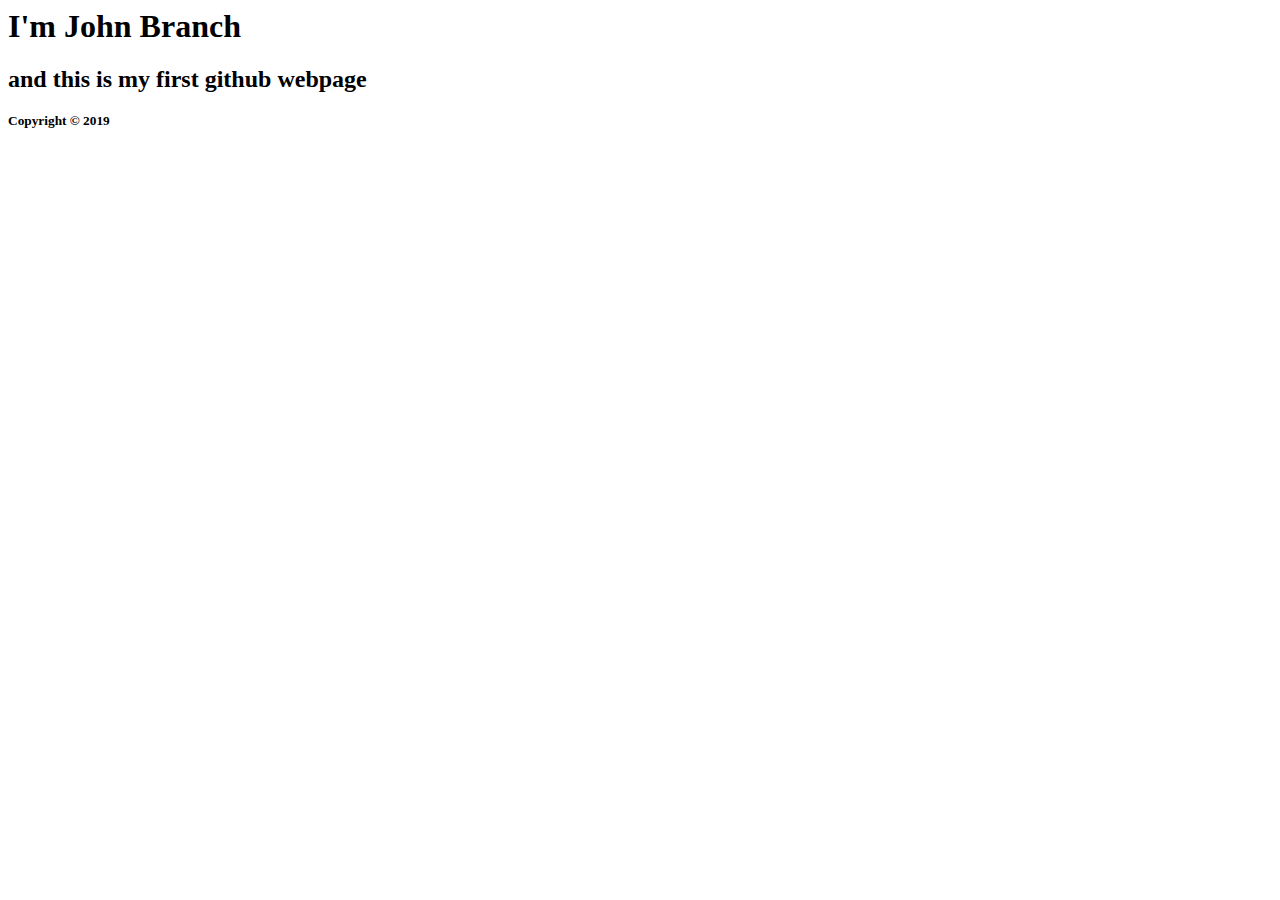
<file: index.html>
<body>
    
    <header>
        <h1>I'm John Branch</h1>
        <h2>and this is my first github webpage</h2>
    </header>

    <main>

    </main>

    <footer>
        <p><small><strong>Copyright &copy; 2019</strong></small></p>    
    </footer>

</body>
</file>
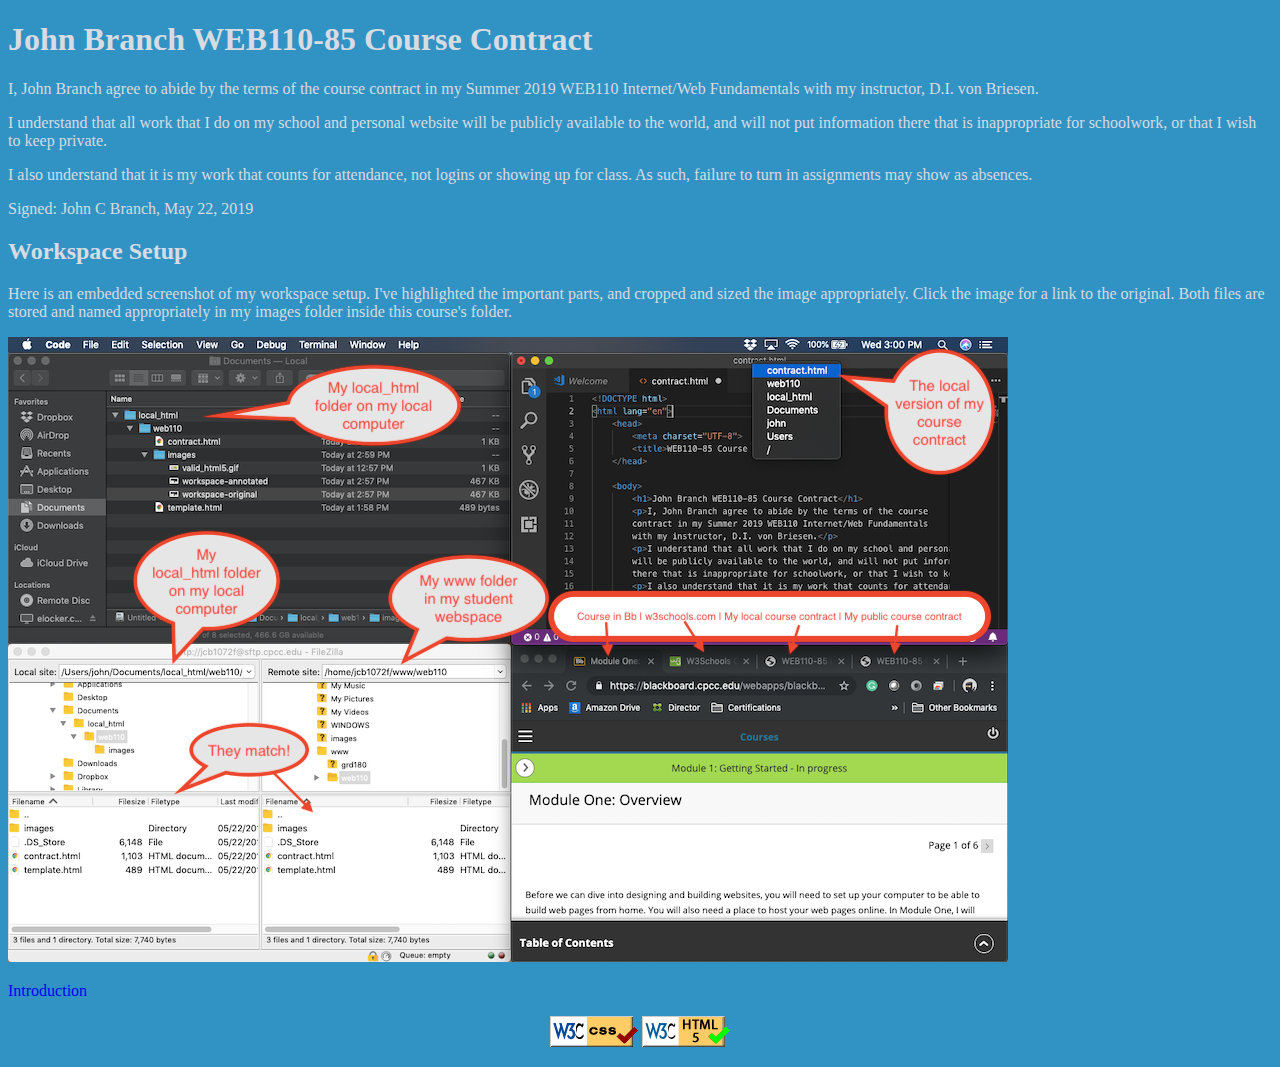
<file: web110/contract.html>
<!DOCTYPE html>
<html lang="en">
    <head>
        <meta charset="UTF-8">
        <link href="styles/default.css" rel= "stylesheet" type="text/css"/>
        <title>WEB110-85 Course Contract</title>
    </head>

    <body>
        <header>
            <h1>John Branch WEB110-85 Course Contract</h1>
        </header>
        <main>    
        <p>I, John Branch agree to abide by the terms of the course 
            contract in my Summer 2019 WEB110 Internet/Web Fundamentals 
            with my instructor, D.I. von Briesen.</p>
            <p>I understand that all work that I do on my school and personal website 
            will be publicly available to the world, and will not put information 
            there that is inappropriate for schoolwork, or that I wish to keep private.</p>
            <p>I also understand that it is my work that counts for attendance, not 
            logins or showing up for class. As such, failure to turn in assignments 
            may show as absences.</p>
            <p>Signed: John C Branch, May 22, 2019</p>
        <h2>Workspace Setup</h2>
            <p>Here is an embedded screenshot of my workspace setup. I've highlighted 
            the important parts, and cropped and sized the image appropriately. 
            Click the image for a link to the original. Both files are stored and 
            named appropriately in my images folder inside this course's folder.</p>
            <p>    
                <a href="images/workspace-original.png">
                    <img src="images/workspace-annotated.png"  alt="My workspace" 
                    height="625" width="1000" />
    
                </a>
            </p>
        </main>
        <footer>
            <p>
                <a href="introduction.html">Introduction</a>
            </p>
            <p class="center"> 
                <a href="http://jigsaw.w3.org/css-validator/check/referer">
                    <img style="border:0;width:88px;height:31px;"
                    src="images/valid_css.gif" alt="Valid CSS!"/>
                </a>
                <a href="http://validator.w3.org/check?uri=referer">
                    <img style="border:0;width:88px;height:31px;"
                    src="images/valid_html5.gif"  alt="Valid HTML 5"/>
                </a>
            </p>
        </footer>
    </body>

</html>
</file>
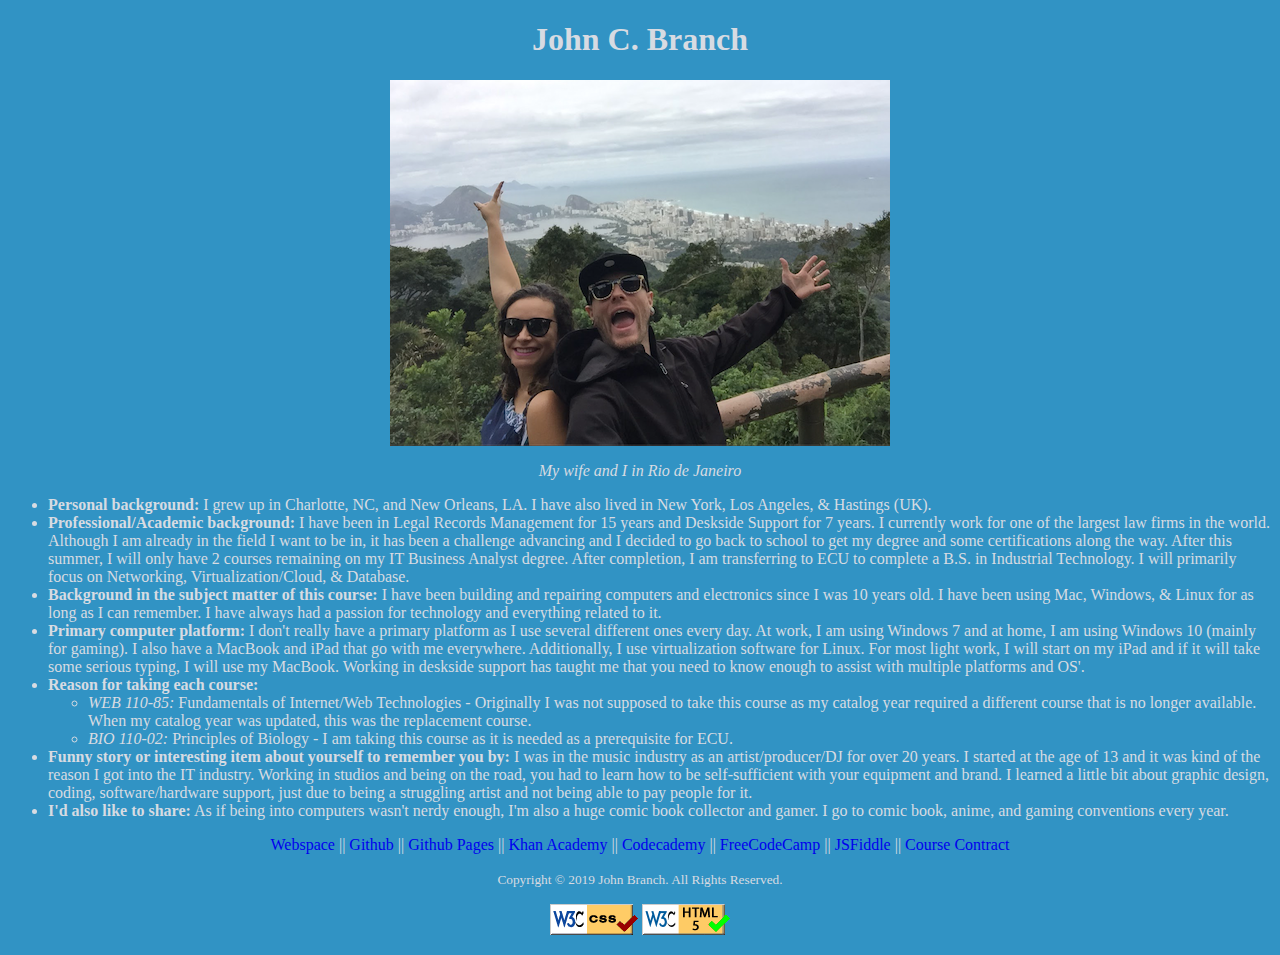
<file: web110/introduction.html>
<!DOCTYPE html>
<html lang="en">
<head>
    <script src="scripts/greeting.js"></script>
<title>Introduction</title>
<meta charset="utf-8">
<link href="styles/default.css" rel= "stylesheet" type="text/css"/>
</head>
<body>
    <header>
    <h1 style="text-align:center;">John C. Branch</h1>
    <p><img src="images/johnrio.png" alt="John Rio" style="display: block; 
    margin-left: auto; margin-right: auto;"/></p>
    <p style="text-align: center;"><em>My wife and I in Rio de Janeiro</em></p>
    <p></p>
    </header>
    <main>
        <ul>
            <li><strong>Personal background:</strong> I grew up in Charlotte, NC, 
                and New Orleans, LA. I have also lived in New York, Los Angeles, 
                &amp; Hastings (UK).</li>
            <li><strong>Professional/Academic background:</strong> I have been in Legal Records 
                Management for 15 years and Deskside Support for 7 years. I currently 
                work for one of the largest law firms in the world. Although I am 
                already in the field I want to be in, it has been a challenge advancing 
                and I decided to go back to school to get my degree and some certifications 
                along the way. After this summer, I will only have 2 courses remaining on 
                my IT Business Analyst degree. After completion, I am transferring to ECU 
                to complete a B.S. in Industrial Technology. I will primarily focus on 
                Networking, Virtualization/Cloud, & Database.</li>
            <li><strong>Background in the subject matter of this course:</strong> I 
                have been building and repairing computers and electronics since I was 
                10 years old. I have been using Mac, Windows, &amp; Linux for as long as I 
                can remember. I have always had a passion for technology and everything 
                related to it.</li>
            <li><strong>Primary computer platform:</strong> I don&#39;t really have a primary 
                platform as I use several different ones every day. At work, I am using 
                Windows 7 and at home, I am using Windows 10 (mainly for gaming). I also 
                have a MacBook and iPad that go with me everywhere. Additionally, I use 
                virtualization software for Linux. For most light work, I will start on 
                my iPad and if it will take some serious typing, I will use my MacBook. 
                Working in deskside support has taught me that you need to know enough 
                to assist with multiple platforms and OS'.</li>
            <li><strong>Reason for taking each course:</strong>
                <ul>
                    <li><em>WEB 110-85:</em> Fundamentals of Internet/Web Technologies - 
                Originally I was not supposed to take this course as my catalog year 
                required a different course that is no longer available. When my catalog 
                year was updated, this was the replacement course.</li>
                    <li><em>BIO 110-02:</em> Principles of Biology - I am taking this course 
                as it is needed as a prerequisite for ECU.</li>
                </ul>
                </li>
            <li><strong>Funny story or interesting item about yourself to remember 
                you by:</strong> I was in the music industry as an artist/producer/DJ for 
                over 20 years. I started at the age of 13 and it was kind of the reason I 
                got into the IT industry. Working in studios and being on the road, you 
                had to learn how to be self-sufficient with your equipment and brand. I 
                learned a little bit about graphic design, coding, software/hardware 
                support, just due to being a struggling artist and not being able to pay 
                people for it.</li>
            <li><strong>I&#39;d also like to share:</strong> As if being into computers 
                wasn&#39;t nerdy enough, I&#39;m also a huge comic book collector and gamer. 
                I go to comic book, anime, and gaming conventions every year.</li>
        </ul>
    </main>    
    <footer>
        <p class="center">
            <a href="http://students.cpcc.edu/~jcb1072f/">Webspace</a>&nbsp;&#124;&#124;
            <a href="https://github.com/jcb1072f">Github</a>&nbsp;&#124;&#124;
            <a href="https://jcb1072f.github.io/">Github Pages</a>&nbsp;&#124;&#124;
            <a href="https://www.khanacademy.org/profile/jcb1072f">Khan Academy</a>&nbsp;&#124;&#124;
            <a href="https://www.codecademy.com/jcb1072f">Codecademy</a>&nbsp;&#124;&#124;
            <a href="https://www.freecodecamp.org/jcb1072f">FreeCodeCamp</a>&nbsp;&#124;&#124;
            <a href="https://jsfiddle.net/user/jcb1072f">JSFiddle</a>&nbsp;&#124;&#124;
            <a href="contract.html">Course Contract</a>
        </p>
    <p class="center"><small>Copyright &copy; 2019 John Branch. All Rights Reserved.</small></p>
    <p class="center"> 
        <a href="http://jigsaw.w3.org/css-validator/check/referer">
            <img style="border:0;width:88px;height:31px;"
                src="images/valid_css.gif" alt="Valid CSS!"/>
        </a>
        <a href="http://validator.w3.org/check?uri=referer">
            <img style="border:0;width:88px;height:31px;"
                src="images/valid_html5.gif"  alt="Valid HTML 5"/>
        </a>
    </p>
    </footer>
</body>
</html>
</file>
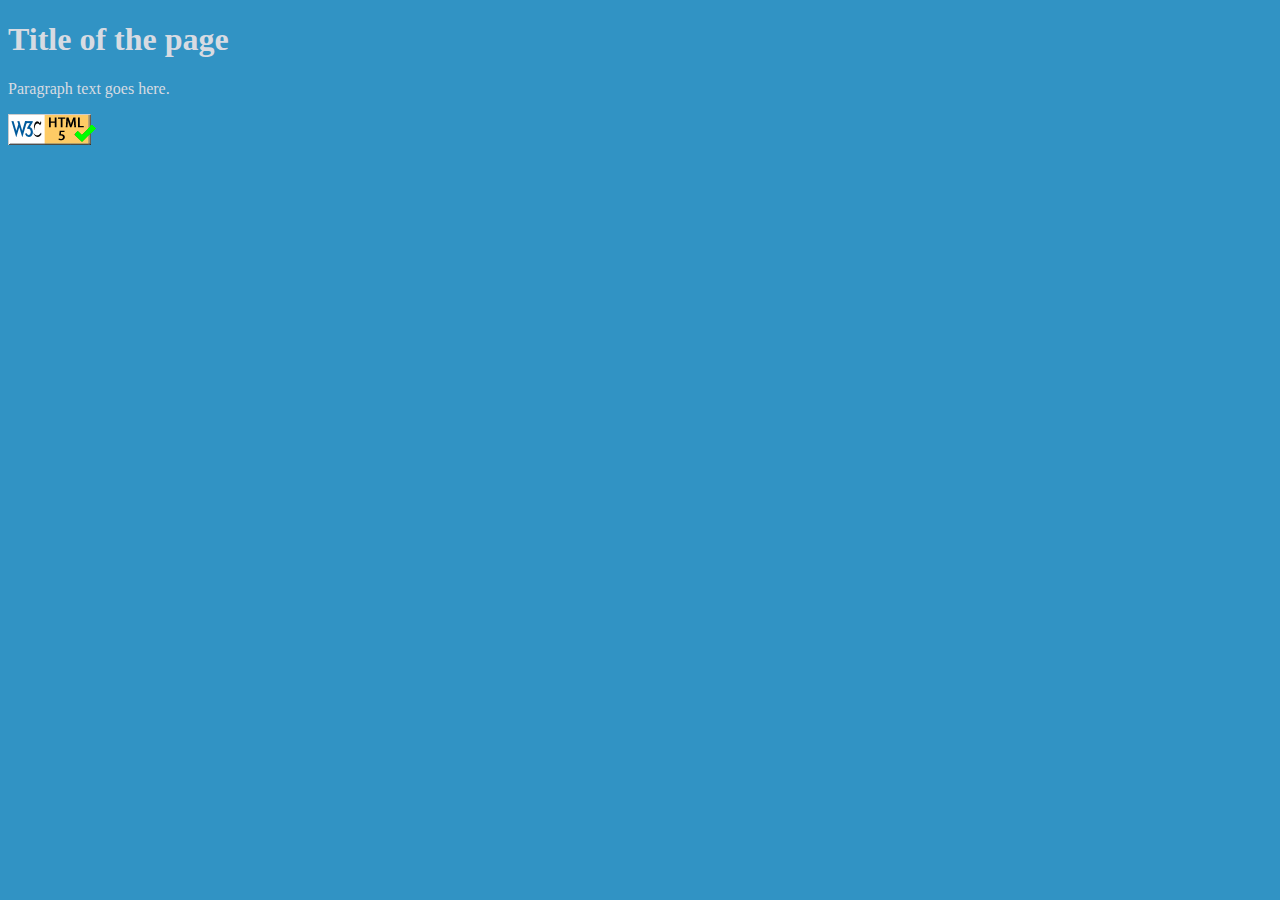
<file: web110/template.html>
<!DOCTYPE html>
<html lang="en">
    <head>
        <meta charset="UTF-8">
        <title>Title of the document</title>
        <link href="styles/default.css" rel= "stylesheet" type="text/css"/> 
    </head>

    <body>
        <header>
            <h1>Title of the page</h1>
        </header>
        
        <main><p>Paragraph text goes here.</p>
        </main>
        
        <footer>    
            <a href="http://validator.w3.org/check?uri=referer">
                <img src="images/valid_html5.gif"  alt="Valid HTML 5" 
                height="31" width="88" style="border:0px;" />
        
            </a>
        </footer>
    </body>

</html>
</file>
<file: web110/styles/default.css>
body
{
    background-color: rgb(49,147,196);
   color: rgb(215, 219, 226);
   font-family: tahoma;
}
a:link
{
    text-decoration: none;
}
.center 
{
    text-align: center;
}
</file>
